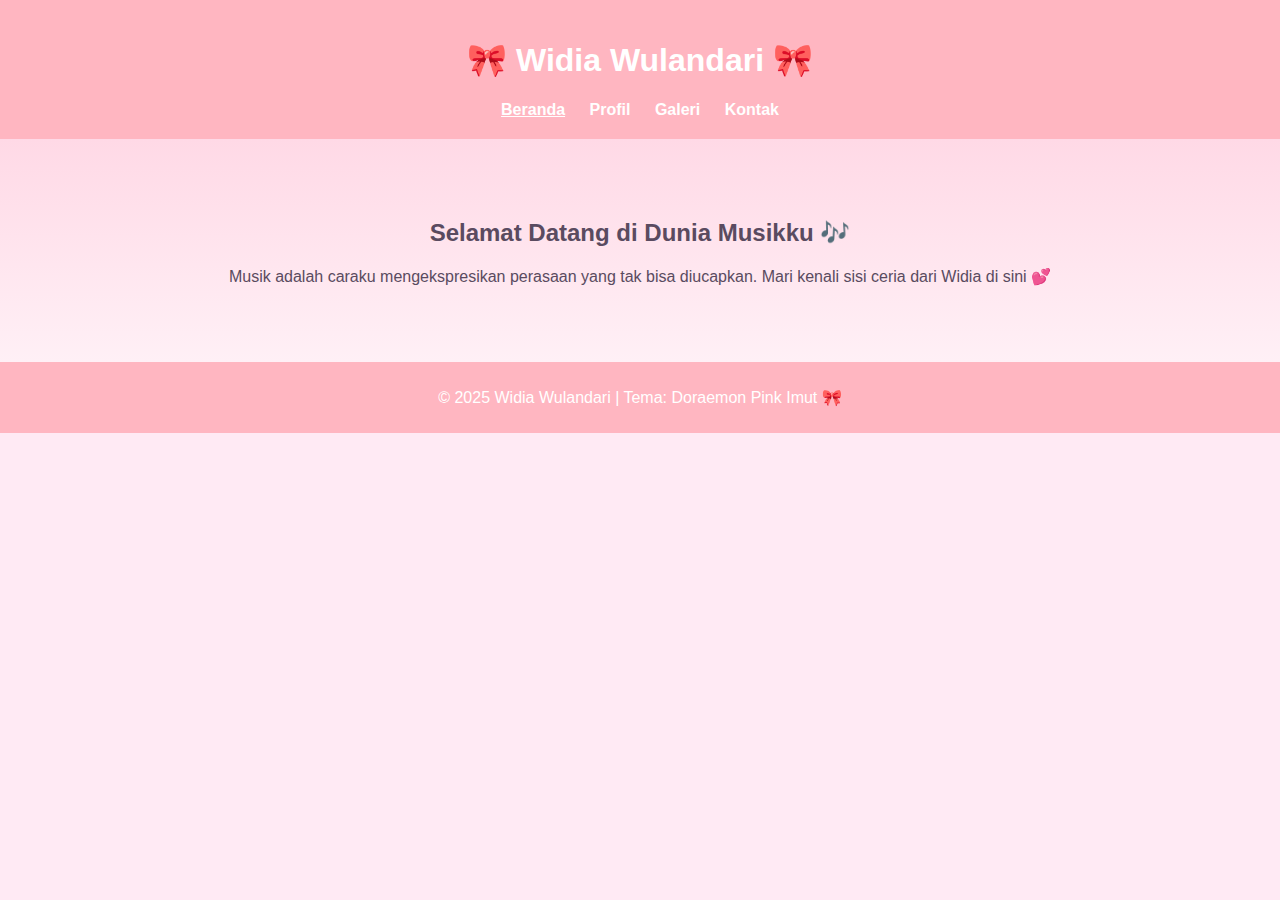
<file: index.html>
<!DOCTYPE html>
<html lang="id">
<head>
  <meta charset="UTF-8">
  <meta name="viewport" content="width=device-width, initial-scale=1.0">
  <title>Portofolio Widia Wulandari</title>
  <link rel="stylesheet" href="style.css">
</head>
<body>
  <header>
    <h1>🎀 Widia Wulandari 🎀</h1>
    <nav>
      <a href="index.html" class="active">Beranda</a>
      <a href="profile.html">Profil</a>
      <a href="gallery.html">Galeri</a>
      <a href="contact.html">Kontak</a>
    </nav>
  </header>

  <section class="hero">
    <h2>Selamat Datang di Dunia Musikku 🎶</h2>
    <p>Musik adalah caraku mengekspresikan perasaan yang tak bisa diucapkan.  
    Mari kenali sisi ceria dari Widia di sini 💕</p>
  </section>

  <footer>
    <p>© 2025 Widia Wulandari | Tema: Doraemon Pink Imut 🎀</p>
  </footer>
</body>
</html>
</file>
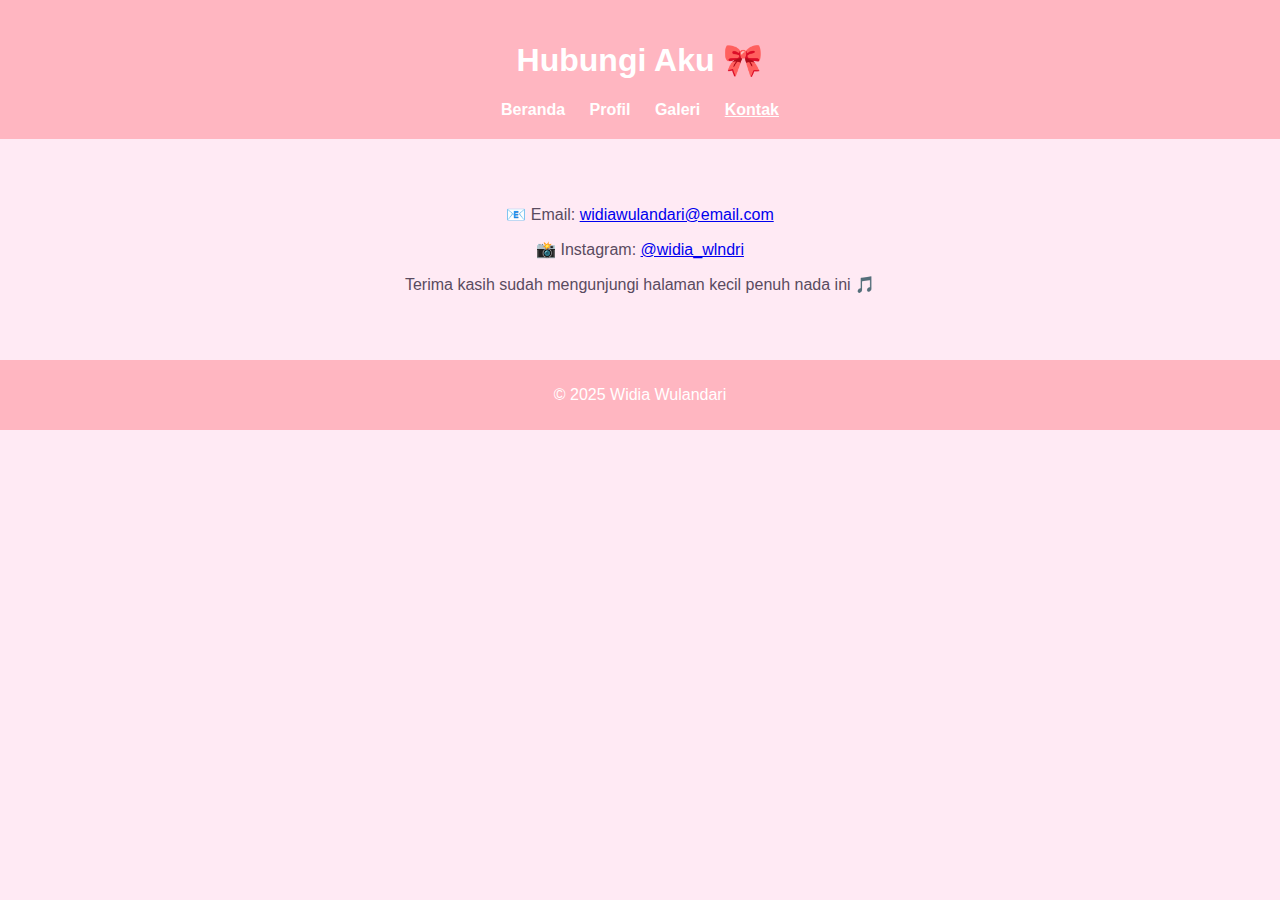
<file: contact.html>
<!DOCTYPE html>
<html lang="id">
<head>
  <meta charset="UTF-8">
  <meta name="viewport" content="width=device-width, initial-scale=1.0">
  <title>Kontak Widia</title>
  <link rel="stylesheet" href="style.css">
</head>
<body>
  <header>
    <h1>Hubungi Aku 🎀</h1>
    <nav>
      <a href="index.html">Beranda</a>
      <a href="profile.html">Profil</a>
      <a href="gallery.html">Galeri</a>
      <a href="contact.html" class="active">Kontak</a>
    </nav>
  </header>

  <section class="contact">
    <p>📧 Email: <a href="mailto:widiawulandari@email.com">widiawulandari@email.com</a></p>
    <p>📸 Instagram: <a href="https://www.instagram.com/widia_wlndri" target="_blank">@widia_wlndri</a></p>
    <p>Terima kasih sudah mengunjungi halaman kecil penuh nada ini 🎵</p>
  </section>

  <footer>
    <p>© 2025 Widia Wulandari</p>
  </footer>
</body>
</html>
</file>
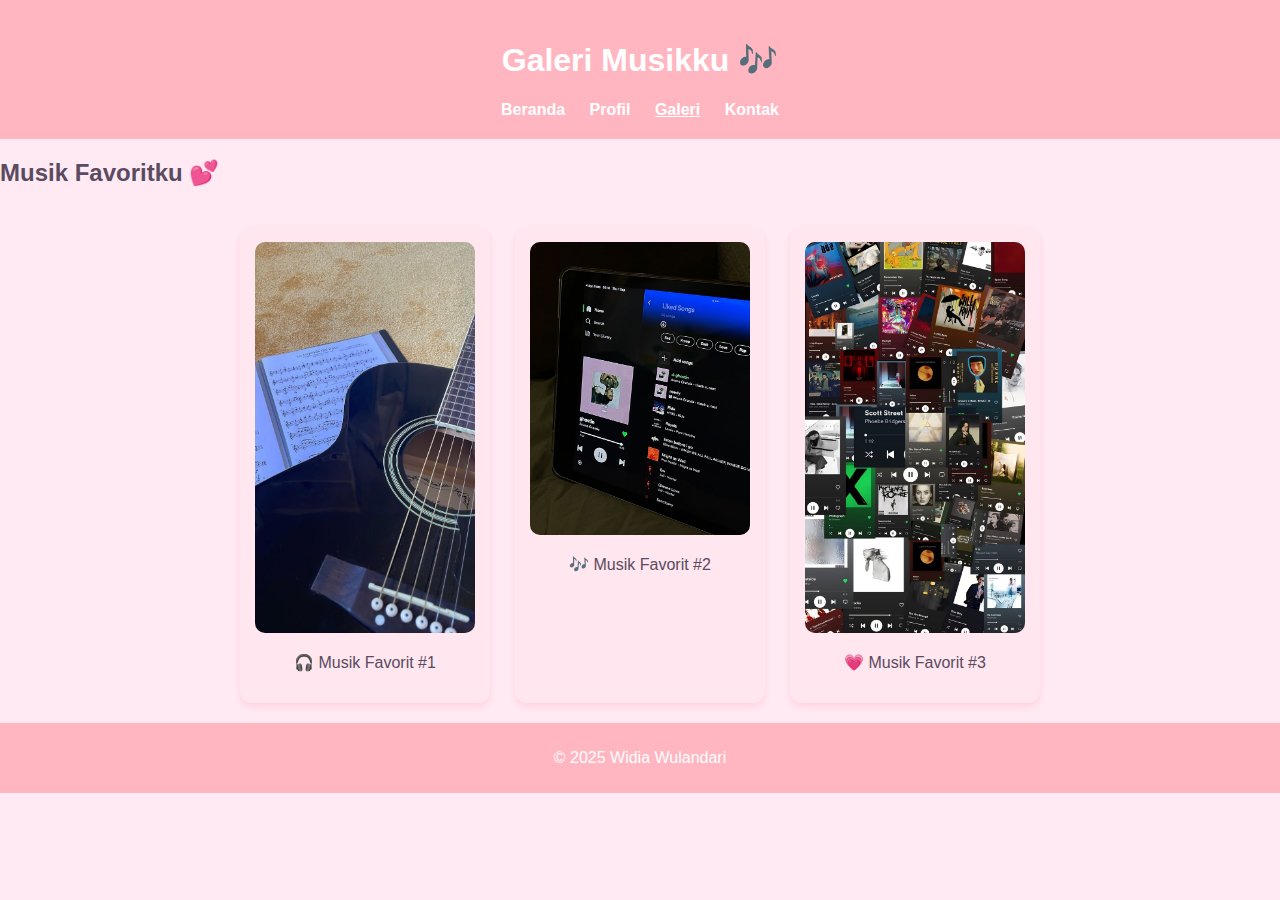
<file: gallery.html>
<!DOCTYPE html>
<html lang="id">
<head>
  <meta charset="UTF-8">
  <meta name="viewport" content="width=device-width, initial-scale=1.0">
  <title>Galeri Musik Widia</title>
  <link rel="stylesheet" href="style.css">
</head>
<body>
  <header>
    <h1>Galeri Musikku 🎶</h1>
    <nav>
      <a href="index.html">Beranda</a>
      <a href="profile.html">Profil</a>
      <a href="gallery.html" class="active">Galeri</a>
      <a href="contact.html">Kontak</a>
    </nav>
  </header>

  <section class="gallery">
    <h2>Musik Favoritku 💕</h2>
    <div class="gallery-container">
      <div class="gallery-item">
        <img src="karya1.jpg" alt="Musik Favorit 1">
        <p>🎧 Musik Favorit #1</p>
      </div>
      <div class="gallery-item">
        <img src="karya2.jpg" alt="Musik Favorit 2">
        <p>🎶 Musik Favorit #2</p>
      </div>
      <div class="gallery-item">
        <img src="karya3.jpg" alt="Musik Favorit 3">
        <p>💗 Musik Favorit #3</p>
      </div>
    </div>
  </section>

  <footer>
    <p>© 2025 Widia Wulandari</p>
  </footer>
</body>
</html>
</file>
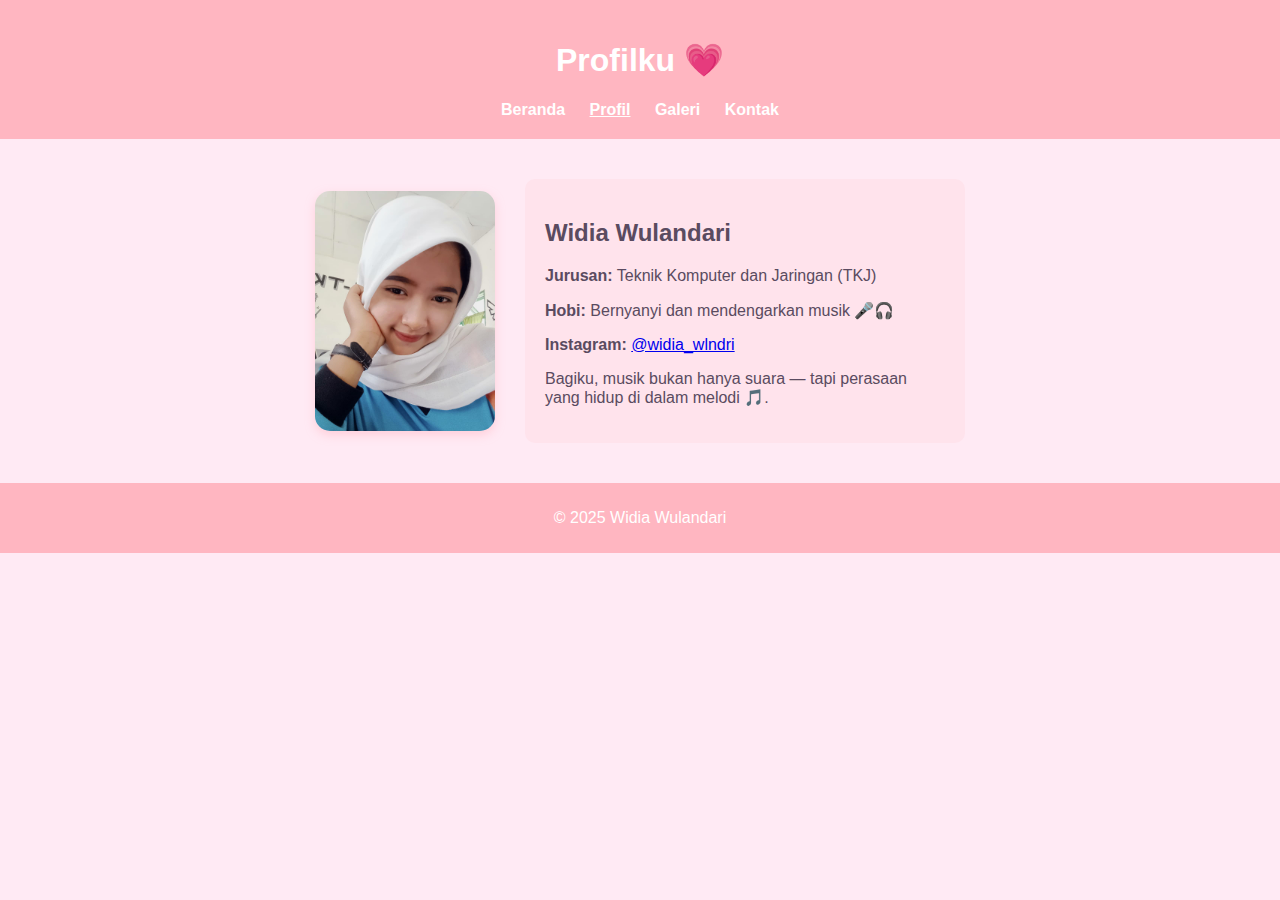
<file: profile.html>
<!DOCTYPE html>
<html lang="id">
<head>
  <meta charset="UTF-8">
  <meta name="viewport" content="width=device-width, initial-scale=1.0">
  <title>Profil Widia Wulandari</title>
  <link rel="stylesheet" href="style.css">
</head>
<body>
  <header>
    <h1>Profilku 💗</h1>
    <nav>
      <a href="index.html">Beranda</a>
      <a href="profile.html" class="active">Profil</a>
      <a href="gallery.html">Galeri</a>
      <a href="contact.html">Kontak</a>
    </nav>
  </header>

  <section class="profile">
    <img src="widia.jpg" alt="Foto Widia Wulandari" class="profile-photo">
    <div class="profile-info">
      <h2>Widia Wulandari</h2>
      <p><strong>Jurusan:</strong> Teknik Komputer dan Jaringan (TKJ)</p>
      <p><strong>Hobi:</strong> Bernyanyi dan mendengarkan musik 🎤🎧</p>
      <p><strong>Instagram:</strong> <a href="https://www.instagram.com/widia_wlndri" target="_blank">@widia_wlndri</a></p>
      <p>Bagiku, musik bukan hanya suara — tapi perasaan yang hidup di dalam melodi 🎵.</p>
    </div>
  </section>

  <footer>
    <p>© 2025 Widia Wulandari</p>
  </footer>
</body>
</html>
</file>
<file: style.css>
body {
  font-family: "Poppins", sans-serif;
  background-color: #ffeaf4;
  color: #5a4b60;
  margin: 0;
  padding: 0;
}

header {
  background-color: #ffb6c1;
  text-align: center;
  padding: 20px;
  color: white;
}

nav a {
  color: white;
  margin: 0 10px;
  text-decoration: none;
  font-weight: bold;
}

nav a.active, nav a:hover {
  text-decoration: underline;
}

.hero {
  text-align: center;
  padding: 60px 20px;
  background: linear-gradient(to bottom, #ffd9e6, #fff0f6);
}

.profile {
  display: flex;
  justify-content: center;
  align-items: center;
  padding: 40px;
  gap: 30px;
  flex-wrap: wrap;
}

.profile-photo {
  width: 180px;
  border-radius: 15px;
  box-shadow: 0 4px 10px rgba(255,182,193,0.5);
}

.profile-info {
  max-width: 400px;
  background-color: #ffe3ec;
  padding: 20px;
  border-radius: 10px;
}

.gallery-container {
  display: flex;
  justify-content: center;
  flex-wrap: wrap;
  gap: 25px;
  padding: 20px;
}

.gallery-item {
  background-color: #ffe6ef;
  padding: 15px;
  border-radius: 12px;
  width: 220px;
  box-shadow: 0 4px 6px rgba(255,192,203,0.5);
  text-align: center;
}

.gallery-item img {
  width: 100%;
  border-radius: 10px;
}

.contact {
  text-align: center;
  padding: 50px;
}

footer {
  text-align: center;
  padding: 10px;
  background-color: #ffb6c1;
  color: white;
}
</file>
